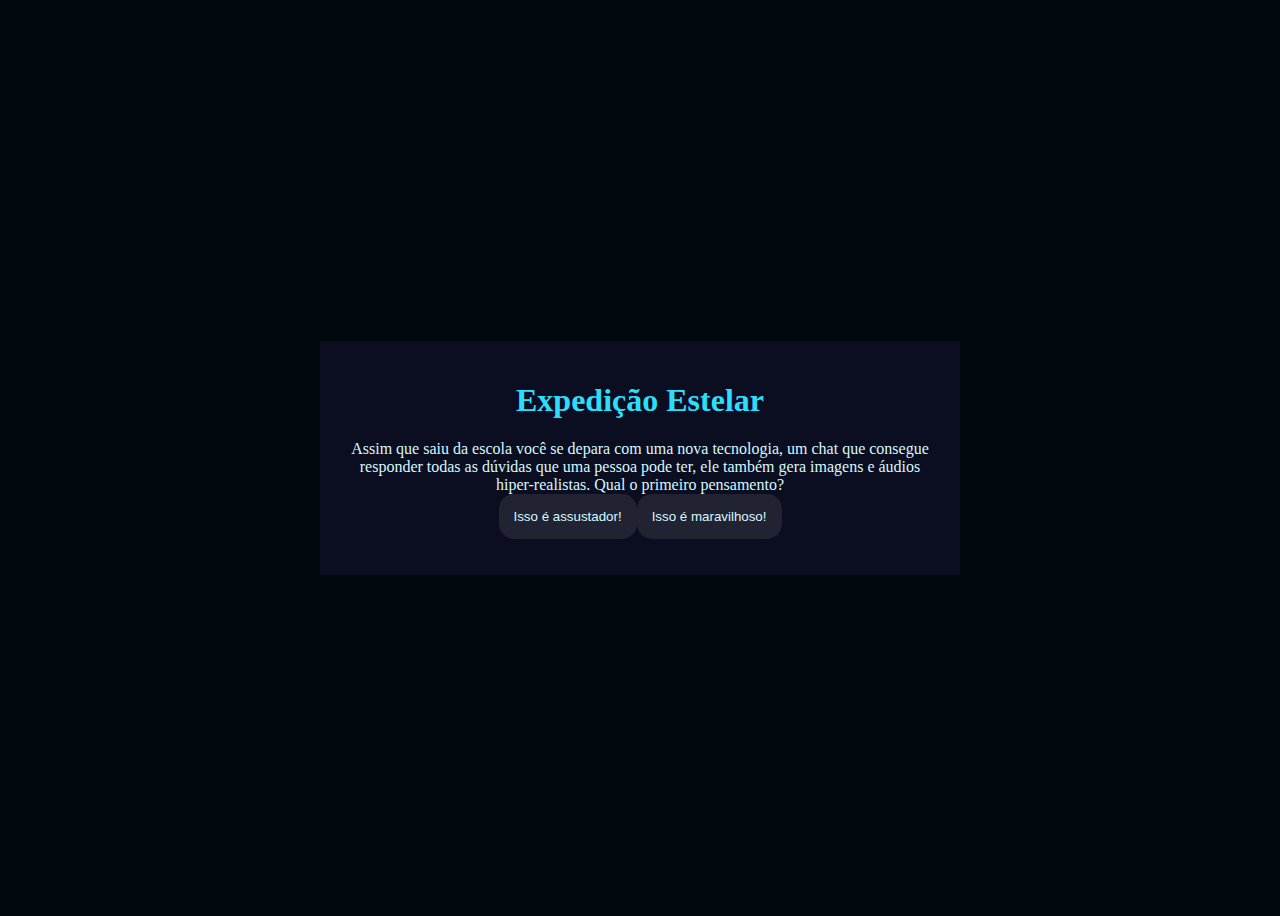
<file: index.html>
<!DOCTYPE html>
<html lang="pt-br">
<head>
    <meta charset="UTF-8">
    <meta name="viewport" content="width=device-width, initial-scale=1.0">
    <link rel="stylesheet" href="style.css">
    <title>Expedição Estelar</title>
</head>
<body>
    <div class="caixa-principal">
        <h1>Expedição Estelar</h1>
        <div class="caixa-perguntas"></div>
        <div class="caixa-alternativas"></div>
        <div class="caixa-resultado">
            <p class="texto-resultado"></p>
        </div>
    </div>
    <script src="script.js"></script>
</body>
</html>
</file>
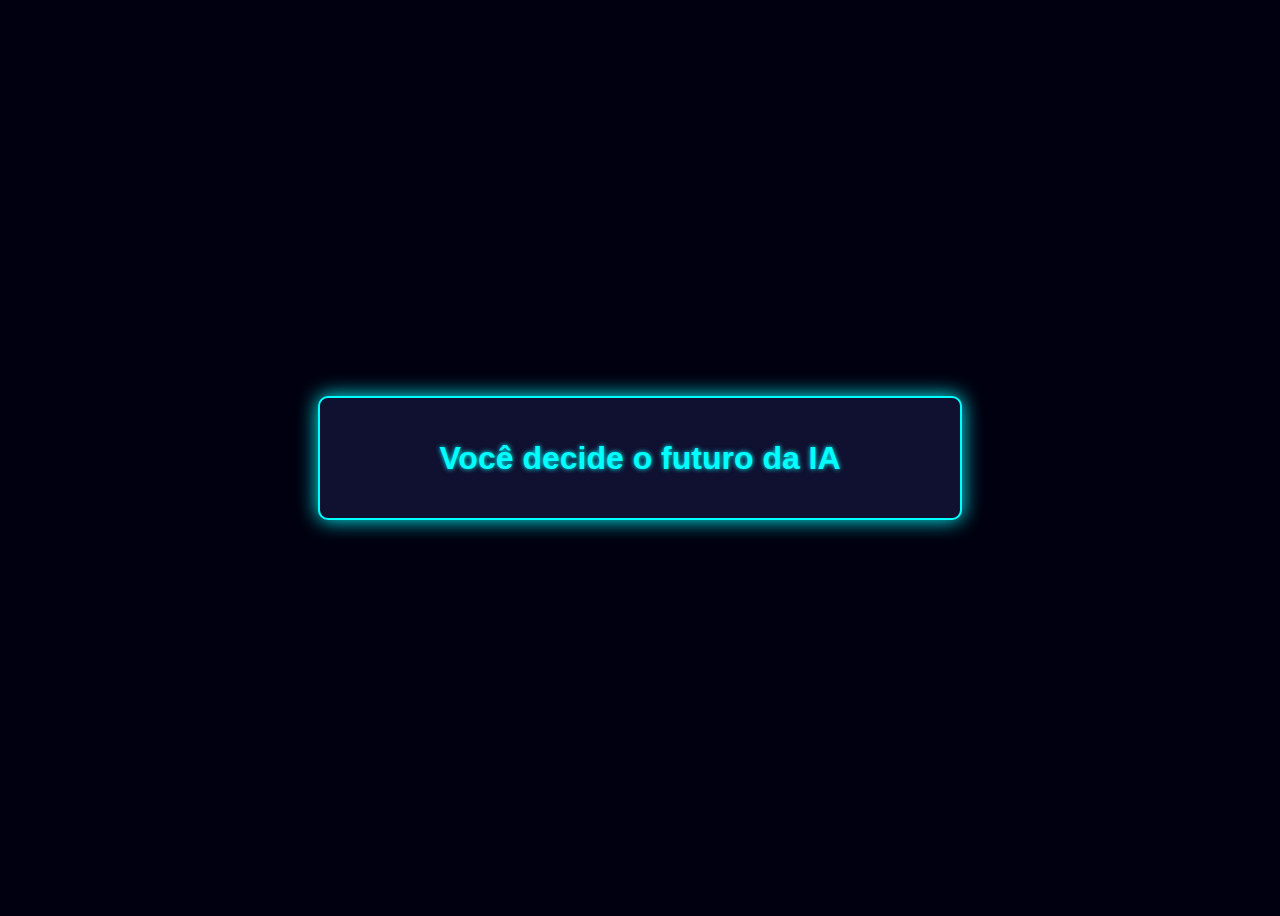
<file: MIssaoIA-main/index.html>
<!DOCTYPE html>
<html lang="pt-br">

<head>
    <meta charset="UTF-8">
    <meta name="viewport" content="width=device-width, initial-scale=1.0">
    <link rel="stylesheet" href="style.css">
    <title>Você decide o futuro da IA</title>
</head>
<body>
    <div class="caixa-principal">
        <h1>Você decide o futuro da IA</h1>
        <div class="caixa-perguntas"></div>
        <div class="caixa-alternativas"></div>
        <div class="caixa-resultado">
            <p class="texto-resultado"></p>
            <buttton class="novamente-btn"></button>
        </div>
    </div>
    <script type="module" src="js/aleatorio.js"></script>
    <script type="module" src="js/perguntas.js"></script>
    <script type="module" src="js/script.js"></script>
</body>

</html>
</file>
<file: style.css>
:root{
    --cor-fundo: #01080E ;
    --cor-principal: #0B0D20 ;
    --cor-secundaria: #212333; 
    --cor-destaque: #2BDEFD;
    --cor-texto: #D7F9FF;

}

body {
    background-color: var(--cor-fundo);
    color: var(--cor-texto);
    display: flex;
    justify-content: center;
    align-items: center;
    min-height: 100vh;
}

.caixa-principal{
    background-color: var(--cor-principal);
    width: 90%;
    max-width: 600px;
    text-align: center;
    padding: 20px;
}

h1{
    color: var(--cor-destaque);
}

button {
    background-color: var(--cor-secundaria);
    color: var(--cor-texto);
    border: none;
    border-radius: 15px;
    padding: 15px;
    transition: background-color 0.3s;
}

button:hover{
    background-color: var(--cor-destaque);
    color: var(--cor-principal);
}
</file>
<file: MIssaoIA-main/style.css>
:root{
    --cor-fundo: #000010; 
    --cor-principal: #101030;
    --cor-secundaria: #1a1a40; 
    --cor-destaque: #00ffff;
    --cor-texto: #d0faff;
}

body {
    background-color: var(--cor-fundo);
    color: var(--cor-texto);
    display: flex;
    justify-content: center;
    align-items: center;
    min-height: 100vh;
    font-family: 'Orbitron', sans-serif;
}

.caixa-principal{
    background-color: var(--cor-principal);
    width: 90%;
    max-width: 600px;
    text-align: center;
    padding: 20px;
    border: 2px solid var(--cor-destaque);
    box-shadow: 0 0 20px var(--cor-destaque);
    border-radius: 10px;
}

h1{
    color: var(--cor-destaque);
    text-shadow: 0 0 5px var(--cor-destaque);
}

button {
    background-color: var(--cor-secundaria);
    color: var(--cor-texto);
    border: 1px solid var(--cor-destaque);
    border-radius: 15px;
    padding: 15px;
    margin: 5px;
    transition: background-color 0.3s, transform 0.2s;
}

button:hover{
    background-color: var(--cor-destaque);
    color: var(--cor-principal);
    transform: scale(1.05);
}

.caixa-resultado p {
    margin-top: 20px;
    font-style: italic;
}
</file>
